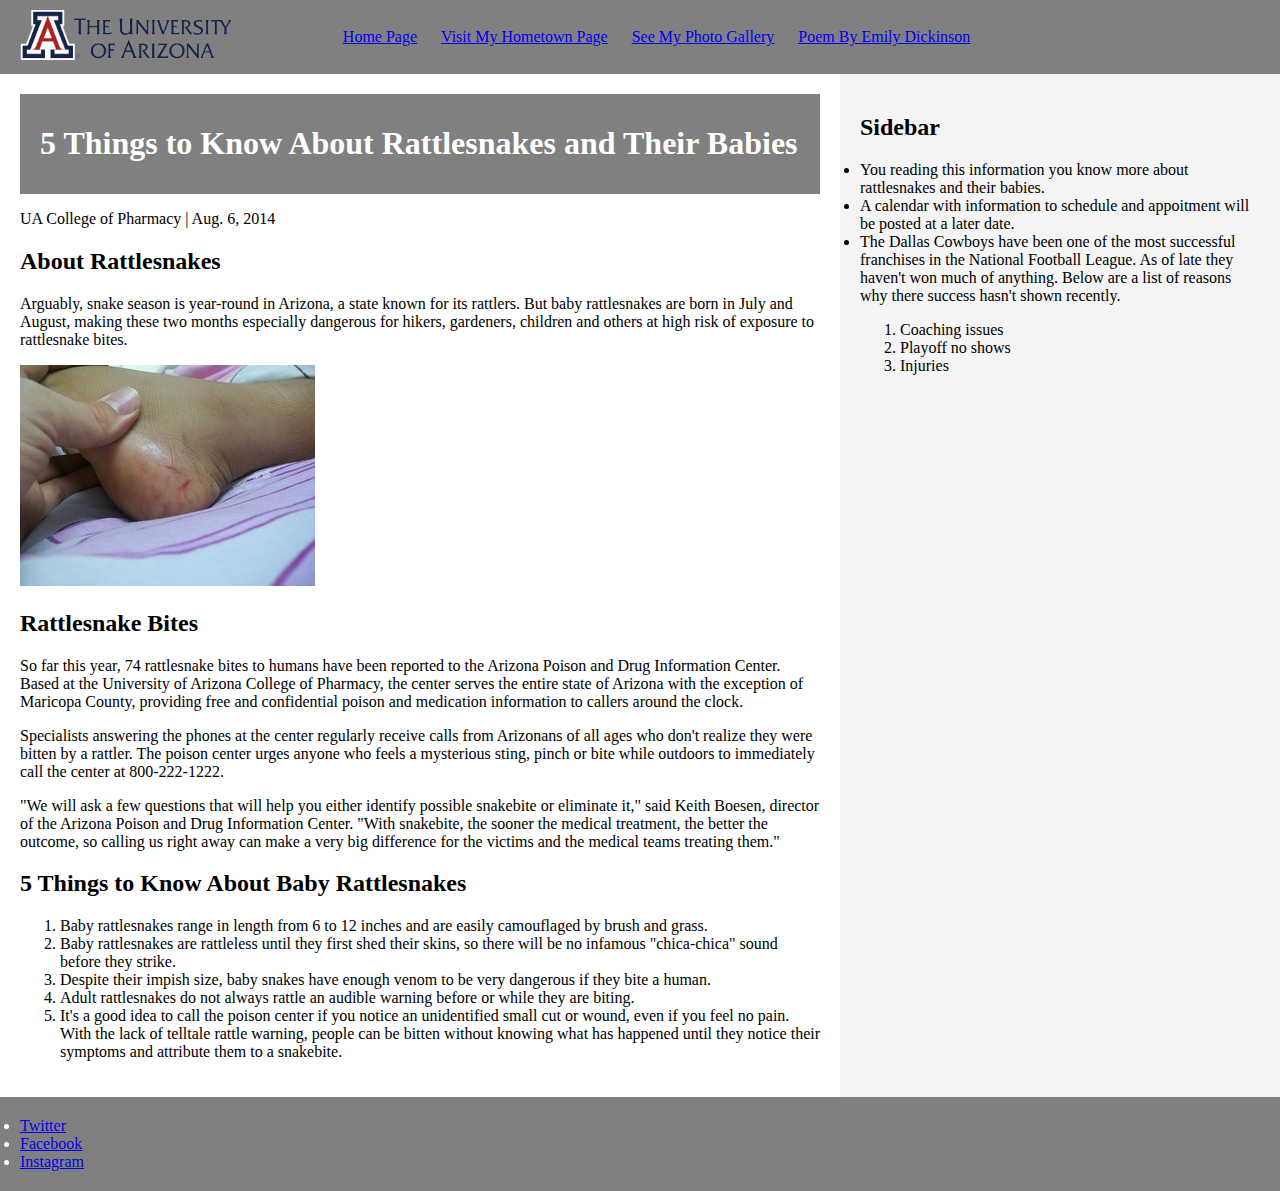
<file: index.html>
<!DOCTYPE html>
<html lang="en">
<head>
    <meta charset="UTF-8">
    <title>5 Things to Know About Rattlesnakes and Their Babies</title>
    <link rel="stylesheet" href="style.css">
</head>
<body>

<header>
    <div class="logo"><img src="UniversityLogo.png" alt="Logo of The University of Arizona"></div>
    <nav>
        <ul>
            <li><a href="index.html">Home Page</a></li>
            <li><a href="hometown.html">Visit My Hometown Page</a></li>
            <li><a href="gallarey.html">See My Photo Gallery</a></li>
            <li><a href="poem.html">Poem By Emily Dickinson</a></li>
        </ul>
    </nav>
</header>

<main>
    <article>
        <header>
            <h1>5 Things to Know About Rattlesnakes and Their Babies</h1>
        </header>

        <p class="meta-info">UA College of Pharmacy | Aug. 6, 2014</p>

        <section>
            <h2>About Rattlesnakes</h2>
            <p>Arguably, snake season is year-round in Arizona, a state known for its rattlers. But baby rattlesnakes are born in July and August, making these two months especially dangerous for hikers, gardeners, children and others at high risk of exposure to rattlesnake bites.</p>
            <img src="SnakeBite.jpg" alt="Snake bite on side of child's foot.">
        </section>

        <section>
            <h2>Rattlesnake Bites</h2>
            <p>So far this year, 74 rattlesnake bites to humans have been reported to the Arizona Poison and Drug Information Center. Based at the University of Arizona College of Pharmacy, the center serves the entire state of Arizona with the exception of Maricopa County, providing free and confidential poison and medication information to callers around the clock.</p>
            <p>Specialists answering the phones at the center regularly receive calls from Arizonans of all ages who don't realize they were bitten by a rattler. The poison center urges anyone who feels a mysterious sting, pinch or bite while outdoors to immediately call the center at 800-222-1222.</p>
            <p>"We will ask a few questions that will help you either identify possible snakebite or eliminate it," said Keith Boesen, director of the Arizona Poison and Drug Information Center. "With snakebite, the sooner the medical treatment, the better the outcome, so calling us right away can make a very big difference for the victims and the medical teams treating them."</p>
        </section>

        <section>
            <h2>5 Things to Know About Baby Rattlesnakes</h2>
            <ol>
                <li>Baby rattlesnakes range in length from 6 to 12 inches and are easily camouflaged by brush and grass.</li>
                <li>Baby rattlesnakes are rattleless until they first shed their skins, so there will be no infamous "chica-chica" sound before they strike.</li>
                <li>Despite their impish size, baby snakes have enough venom to be very dangerous if they bite a human.</li>
                <li>Adult rattlesnakes do not always rattle an audible warning before or while they are biting.</li>
                <li>It's a good idea to call the poison center if you notice an unidentified small cut or wound, even if you feel no pain. With the lack of telltale rattle warning, people can be bitten without knowing what has happened until they notice their symptoms and attribute them to a snakebite.</li>
            </ol>
        </section>
    </article>

    <aside>
        <h2>Sidebar</h2>
        <div class="contact-form">
            <li>You reading this information you know more about rattlesnakes and their babies.</li>
        </div>
        <div class="calendar">
            <li>A calendar with information to schedule and appoitment will be posted at a later date.</li>
        </div>
        <div class="rss-feed">
            <li>The Dallas Cowboys have been one of the most successful franchises in the National Football League. As of late they haven't won much of anything. Below are a list of reasons why there success hasn't shown recently.</li>
            <ol>
                <li>Coaching issues</li>
                <li>Playoff no shows</li>
                <li>Injuries</li>
            </ol>
        </div>
    </aside>
</main>

<footer>
    <div class="social-media">
        <li><a href="https://twitter.com/home?lang=en">Twitter</a></li>
        <li><a href="https://www.facebook.com">Facebook</a></li>
        <li><a href="https://www.instagram.com">Instagram</a></li>
    </div>
</footer>

</body>
</html>
</file>
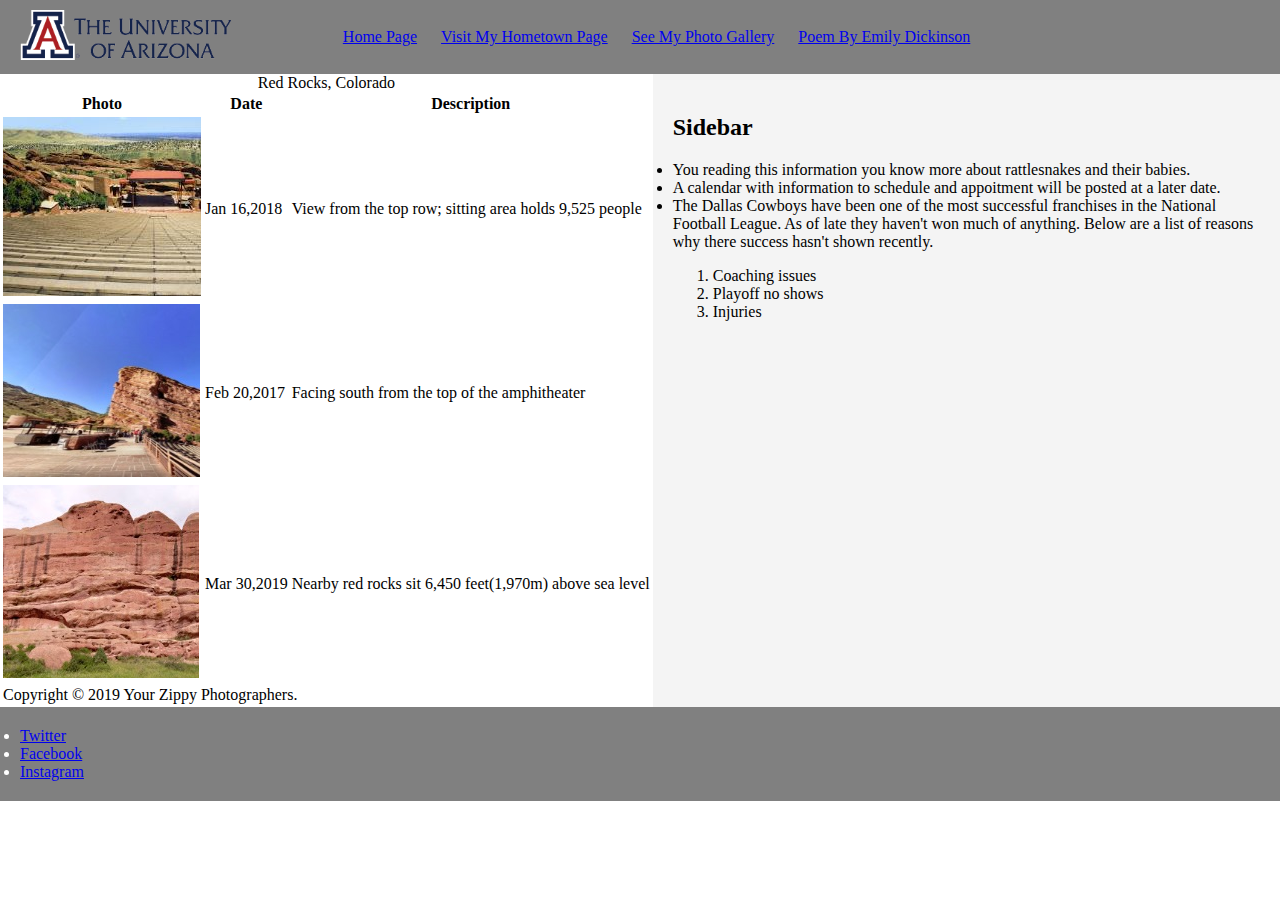
<file: gallarey.html>
<!DOCTYPE html>
<html lang="en">
<head>
    <meta charset="UTF-8">
    <title>Red Rocks, Colorado</title>
    <link rel="stylesheet" href="style.css">
</head>
<body>
<header>
    <div class="logo"><img src="UniversityLogo.png" alt="Logo of The University of Arizona"></div>
    <nav>
        <ul>
            <li><a href="index.html">Home Page</a></li>
            <li><a href="hometown.html">Visit My Hometown Page</a></li>
            <li><a href="gallarey.html">See My Photo Gallery</a></li>
            <li><a href="poem.html">Poem By Emily Dickinson</a></li>
        </ul>
    </nav>
</header>
<main>
<table>
    <caption>Red Rocks, Colorado</caption>
    <thead>
    <tr>
        <th>Photo</th>
        <th>Date</th>
        <th>Description</th>
    </tr>
    </thead>
    <tbody>
    <tr>
        <td><img src="vacation1.jpg" alt="Vacation 1"></td>
        <td>Jan 16,2018</td>
        <td>View from the top row; sitting area holds 9,525 people</td>
    </tr>
    <tr>
        <td><img src="vacation2.jpg" alt="Vacation 2" ></td>
        <td>Feb 20,2017</td>
        <td>Facing south from the top of the amphitheater</td>
    </tr>
    <tr>
        <td><img src="vacation3.jpg" alt="Vacation 3" ></td>
        <td>Mar 30,2019</td>
        <td>Nearby red rocks sit 6,450 feet(1,970m) above sea level</td>
    </tr>
    <tr>
        <td colspan="3">Copyright &copy; 2019 Your Zippy Photographers. </td>
    </tr>
    </tbody>
</table>
<aside>
    <h2>Sidebar</h2>
    <div class="contact-form">
        <li>You reading this information you know more about rattlesnakes and their babies.</li>
    </div>
    <div class="calendar">
        <li>A calendar with information to schedule and appoitment will be posted at a later date.</li>
    </div>
    <div class="rss-feed">
        <li>The Dallas Cowboys have been one of the most successful franchises in the National Football League. As of late they haven't won much of anything. Below are a list of reasons why there success hasn't shown recently.</li>
        <ol>
            <li>Coaching issues</li>
            <li>Playoff no shows</li>
            <li>Injuries</li>
        </ol>
    </div>
</aside>
</main>
<footer>
    <div class="social-media">
        <li><a href="https://twitter.com/home?lang=en">Twitter</a></li>
        <li><a href="https://www.facebook.com">Facebook</a></li>
        <li><a href="https://www.instagram.com">Instagram</a></li>
    </div>
</footer>
</body>
</html>
</file>
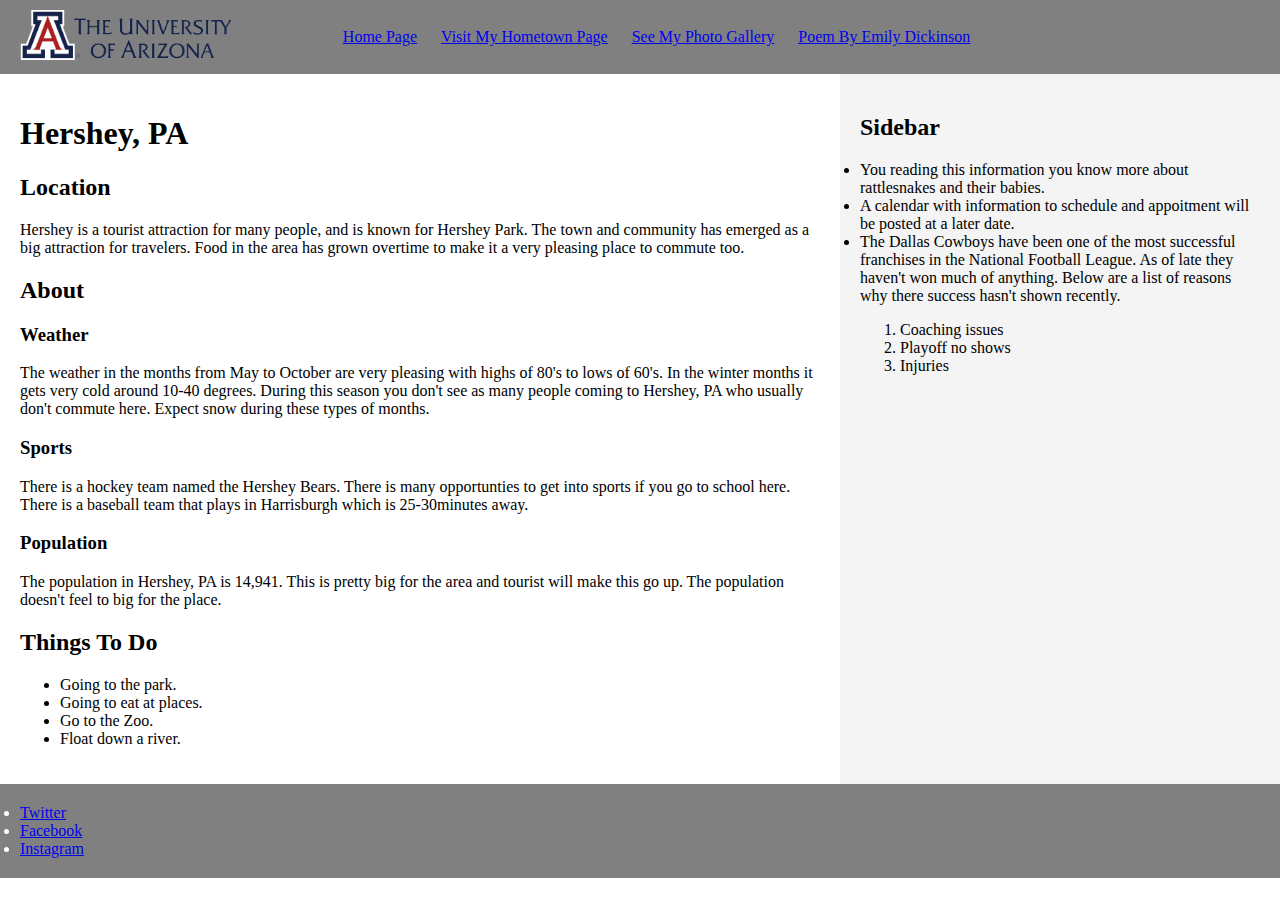
<file: hometown.html>
<!DOCTYPE html>
<html lang="en">
<head>
    <meta charset="UTF-8">
    <title>HomeTown, Website</title>
    <link rel="stylesheet" href="style.css">
</head>
<body>

<header>
    <div class="logo"><img src="UniversityLogo.png" alt="Logo of The University of Arizona"></div>
    <nav>
        <ul>
            <li><a href="index.html">Home Page</a></li>
            <li><a href="hometown.html">Visit My Hometown Page</a></li>
            <li><a href="gallarey.html">See My Photo Gallery</a></li>
            <li><a href="poem.html">Poem By Emily Dickinson</a></li>
        </ul>
    </nav>
</header>
<main>
<article>

    <h1>Hershey, PA</h1>


<section>
    <h2>Location</h2>
    <p>Hershey is a tourist attraction for many people, and is known for Hershey Park.
    The town and community has emerged as a big attraction for travelers.
    Food in the area has grown overtime to make it a very pleasing place to commute too.</p>
</section>

<section>
    <h2>About</h2>


        <h3>Weather</h3>
        <p>The weather in the months from May to October are very pleasing with highs of 80's to lows of 60's.
        In the winter months it gets very cold around 10-40 degrees. During this season you don't see as many people
        coming to Hershey, PA who usually don't commute here. Expect snow during these types of months.</p>
    </section>

    <section>
        <h3>Sports</h3>
        <p>There is a hockey team named the Hershey Bears. There is many opportunties to get into sports
        if you go to school here. There is a baseball team that plays in Harrisburgh which is 25-30minutes away.</p>

        <h3>Population</h3>
        <p>The population in Hershey, PA is 14,941. This is pretty big for the area and tourist will make this go
        up. The population doesn't feel to big for the place.</p>

    <h2>Things To Do</h2>
    <ul>
        <li>Going to the park.</li>
        <li>Going to eat at places.</li>
        <li>Go to the Zoo.</li>
        <li>Float down a river.</li>
    </ul>
</section>
</article>
<aside>
    <h2>Sidebar</h2>
    <div class="contact-form">
        <li>You reading this information you know more about rattlesnakes and their babies.</li>
    </div>
    <div class="calendar">
        <li>A calendar with information to schedule and appoitment will be posted at a later date.</li>
    </div>
    <div class="rss-feed">
        <li>The Dallas Cowboys have been one of the most successful franchises in the National Football League. As of late they haven't won much of anything. Below are a list of reasons why there success hasn't shown recently.</li>
        <ol>
            <li>Coaching issues</li>
            <li>Playoff no shows</li>
            <li>Injuries</li>
        </ol>
    </div>
</aside>
</main>
<footer>
    <div class="social-media">
        <li><a href="https://twitter.com/home?lang=en">Twitter</a></li>
        <li><a href="https://www.facebook.com">Facebook</a></li>
        <li><a href="https://www.instagram.com">Instagram</a></li>
    </div>
</footer>
</body>
</html>
</file>
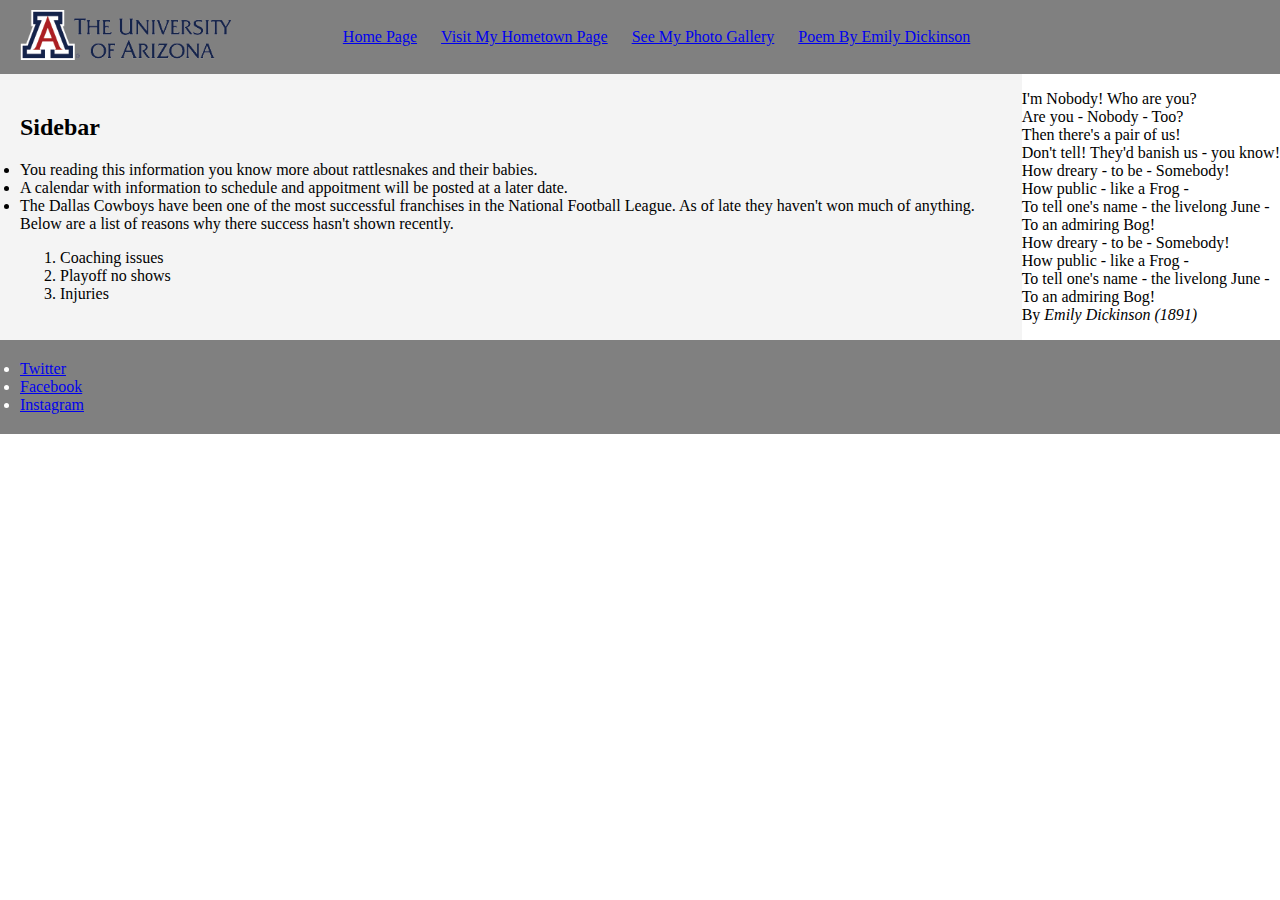
<file: poem.html>
<!DOCTYPE html>
<html lang="en">
<head>
    <meta charset="UTF-8">
    <meta name="viewport" content="width=device-width, initial-scale=1.0">
    <title>Emily Dickinson's Poem</title>
    <link rel="stylesheet" href="style.css">
</head>
<body>

<header>
    <div class="logo"><img src="UniversityLogo.png" alt="Logo of The University of Arizona"></div>
    <nav>
        <ul>
            <li><a href="index.html">Home Page</a></li>
            <li><a href="hometown.html">Visit My Hometown Page</a></li>
            <li><a href="gallarey.html">See My Photo Gallery</a></li>
            <li><a href="poem.html">Poem By Emily Dickinson</a></li>
        </ul>
    </nav>
</header>
<main>
<aside>
    <h2>Sidebar</h2>
    <div class="contact-form">
        <li>You reading this information you know more about rattlesnakes and their babies.</li>
    </div>
    <div class="calendar">
        <li>A calendar with information to schedule and appoitment will be posted at a later date.</li>
    </div>
    <div class="rss-feed">
        <li>The Dallas Cowboys have been one of the most successful franchises in the National Football League. As of late they haven't won much of anything. Below are a list of reasons why there success hasn't shown recently.</li>
        <ol>
            <li>Coaching issues</li>
            <li>Playoff no shows</li>
            <li>Injuries</li>
        </ol>
    </div>
</aside>
    <p>
    I'm Nobody! Who are you?<br>
    Are you - Nobody - Too?<br>
    Then there's a pair of us!<br>
    Don't tell! They'd banish us - you know!<br>
        How dreary - to be - Somebody!<br>
        How public - like a Frog -<br>
        To tell one's name - the livelong June -<br>
        To an admiring Bog!<br>
        How dreary - to be - Somebody!<br>
        How public - like a Frog -<br>
        To tell one's name - the livelong June -<br>
        To an admiring Bog!<br>
        By <cite>Emily Dickinson (1891)</cite>
    </p>




</main>
<footer>
    <div class="social-media">
        <li><a href="https://twitter.com/home?lang=en">Twitter</a></li>
        <li><a href="https://www.facebook.com">Facebook</a></li>
        <li><a href="https://www.instagram.com">Instagram</a></li>
    </div>
</footer>
</body>
</html>
</file>
<file: style.css>
/* styles.css */
body {
    font-family: "Times New Roman", sans-serif;
    margin: 0;
    padding: 0;
}

header {
    background-color: gray;
    color: #fff;
    padding: 10px 20px;
    display: flex;
    align-items: center;
}

.logo img {
    height: 50px; /* Adjust as needed */
}

nav ul {
    list-style-type: none;
    margin: 0;
    padding: 0;
}

nav ul li {
    display: inline;
    margin-right: 20px;
}

main {
    display: flex;
    flex-wrap: wrap;
}

article {
    flex: 2; /* Adjust as needed */
    padding: 20px;
}

aside {
    flex: 1; /* Adjust as needed */
    padding: 20px;
    background-color: #f4f4f4;
}

footer {
    background-color: gray;
    color: #fff;
    padding: 20px;
}

.social-media {
    /* Your social media links styles */
}
</file>
